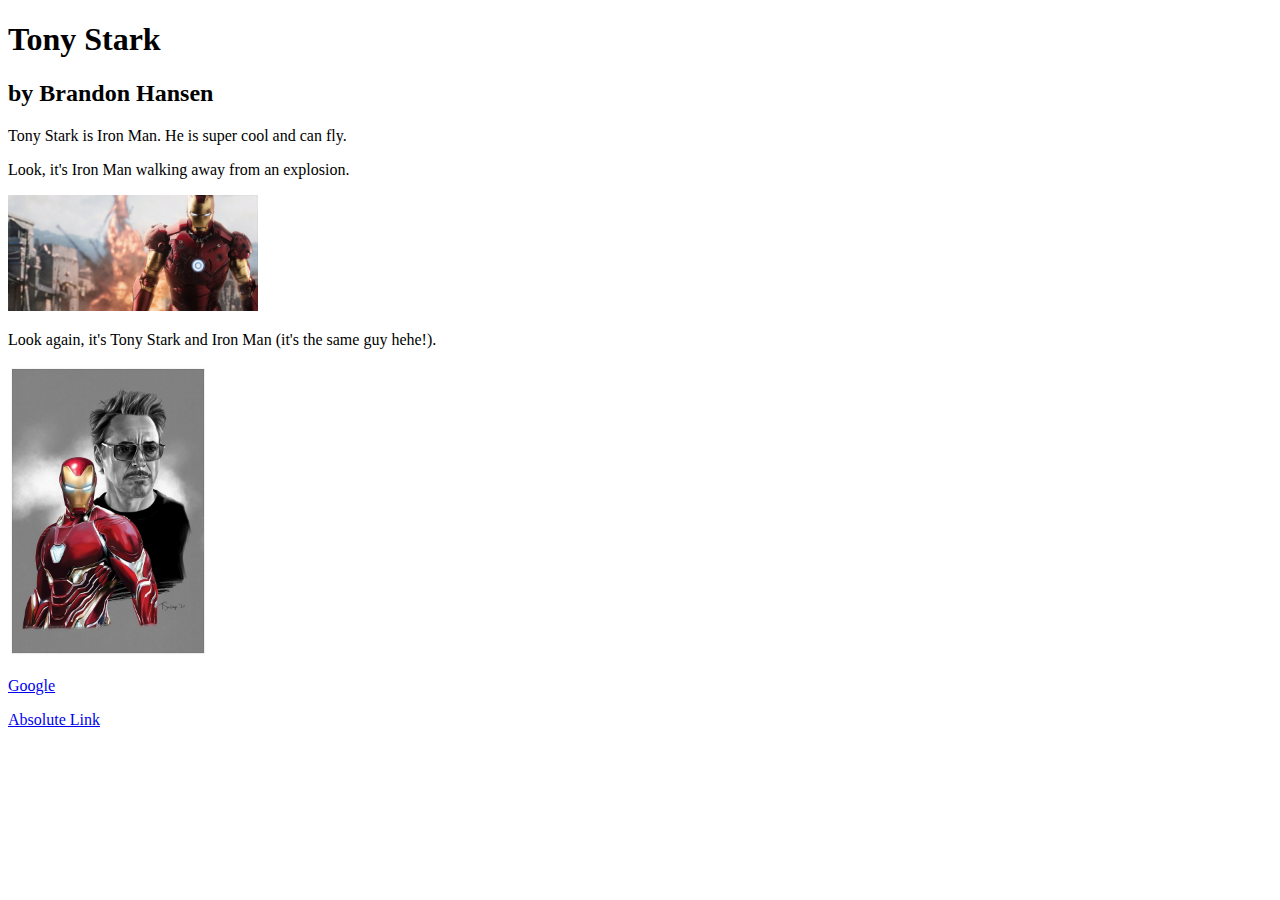
<file: tony_stark.html>
<!DOCTYPE html>
<html lang="en">
<head>
    <meta charset="UTF-8">
    <meta http-equiv="X-UA-Compatible" content="IE=edge">
    <meta name="viewport" content="width=device-width, initial-scale=1.0">
    <title>Tony Stark by Brandon Hansen</title>
</head>
<body>
    <h1>Tony Stark</h1>
    <h2>by Brandon Hansen</h2>
    
    <p>
        Tony Stark is Iron Man. He is super cool and can fly.
    </p>
    <p>
        Look, it's Iron Man walking away from an explosion.
    </p>
    <img src="Images/Iron_Man_Explode.jpeg" alt="Cool guys don't look at explosions" width="250">
    <p>
        Look again, it's Tony Stark and Iron Man (it's the same guy hehe!).
    </p>
    <img src="Images/Tony_Stark.jpg" alt="Cool guy!" width="200">
    <p>
    <a href="www.google.com" title="look him up!">Google</a>
    </p>
    <a href="tonystarkiscool.html/Images/Iron_Man_Explode">Absolute Link</a>
</body>
</html>
</file>
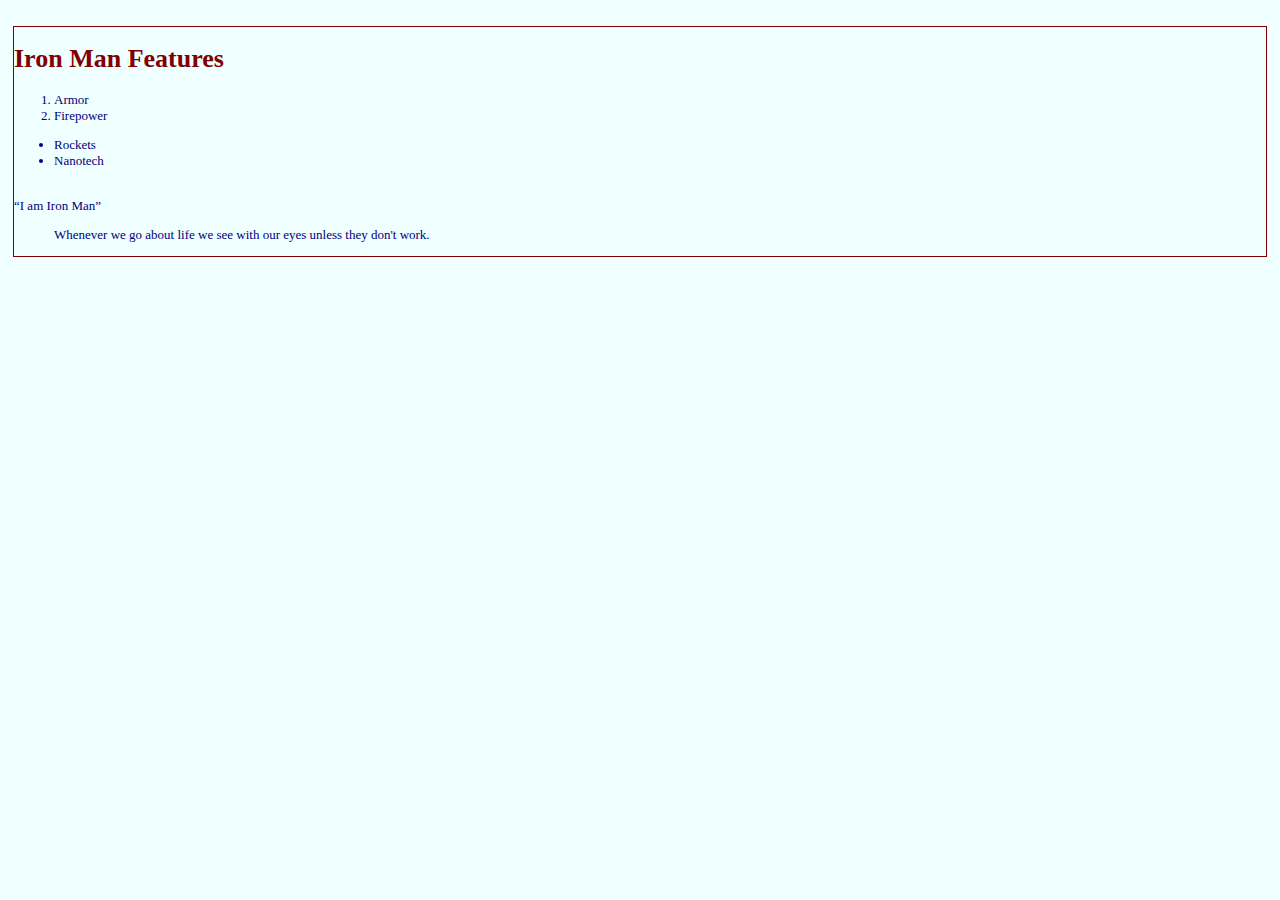
<file: tonystarkiscool.html>
<!DOCTYPE html>
<html lang="en">
<head>
    <meta charset="UTF-8">
    <meta http-equiv="X-UA-Compatible" content="IE=edge">
    <meta name="viewport" content="width=device-width, initial-scale=1.0">
    <link rel="stylesheet" href="style.css">
    <title>Tony Stark is Cool</title>
</head>
<body>
    <h1>Iron Man Features</h1>
    <ol>
        <li>Armor</li>
        <li>Firepower</li>
    </ol>
    <ul>
        <li>Rockets</li>
        <li>Nanotech</li>
    </ul>
    <br>
    <q>I am Iron Man</q>
    <blockquote>Whenever we go about life we see with our eyes unless they don't work.</blockquote>

</body>
</html>
</file>
<file: style.css>
@font-face {
    font-family: "AlexBrush";
    src: url(./alex-brush/AlexBrush-Regular.ttf)
}
border {
    padding: 2em 1em 2em 1em
}
h1 {
    color: maroon;
    font-weight: bold;
    font-family: "AlexBrush, sans-serif"
}
h2 {
    text-decoration: underline;
    background-image: url(images/background.gif);
}
body{
    margin: 2em 1em 2em 1em;
    font-size: small;
    font-family:'Times New Roman', Times, serif;
    color: navy;
    line-height: normal;
    background-color: azure;
    background-repeat: no-repeat;
    border-style: groove;
    border-width: thin;
    border-color: maroon;
    border-radius: unset;
}
.purple {
    color: white;
    border-color: black;
    border-width: 2px;
    border-style: dashed;
    background-color: maroon
}
</file>
